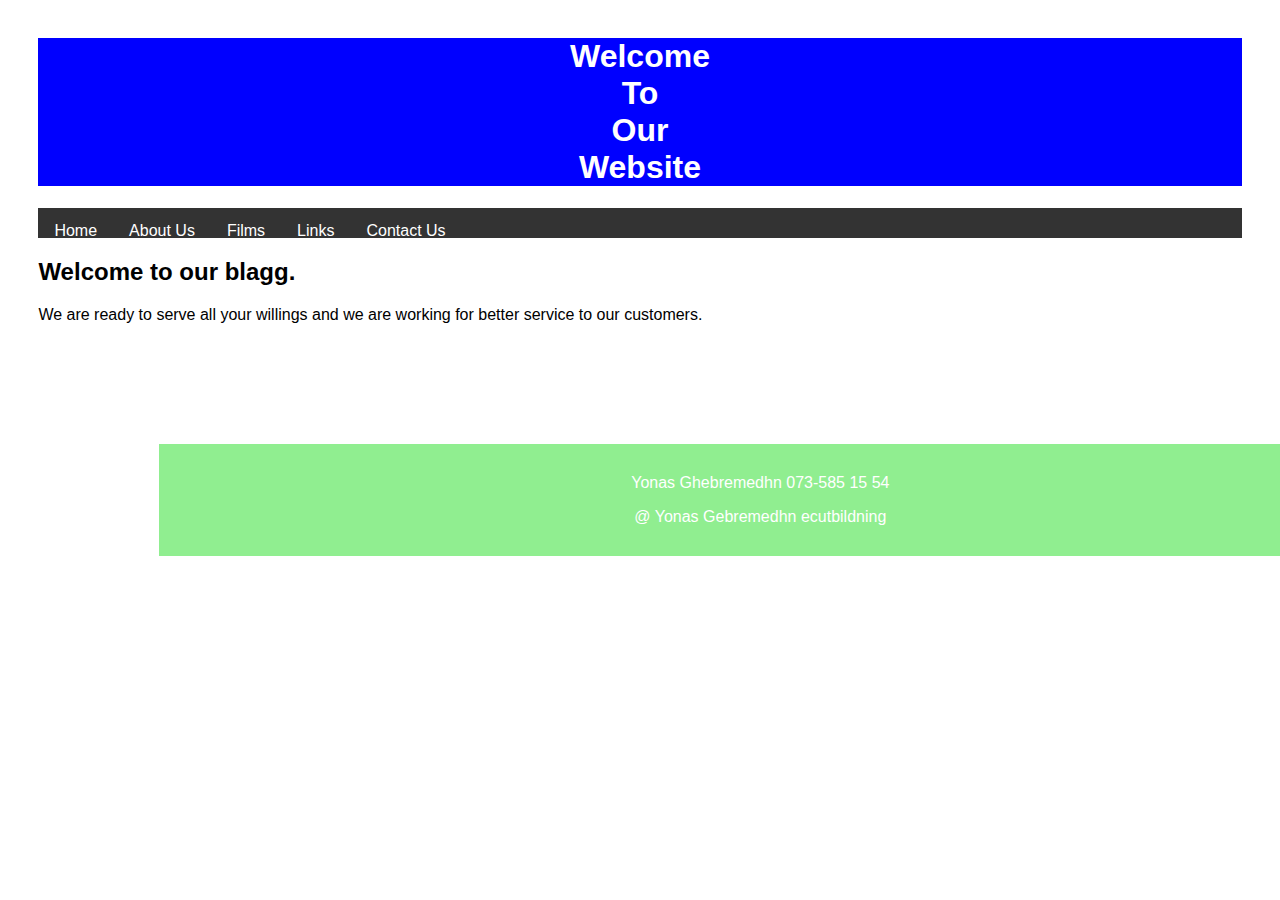
<file: index.html>
<!DOCTYPE html>
<html lang="en" dir="ltr">
  <head>
    <meta charset="utf-8">
    <title>home</title>
    <link rel="stylesheet" href="style.css">
  </head>
  <body>
    <header class="header">
      <h1> Welcome <br> To <br> Our <br> Website </h1>

    <nav>
    <a href="index.html"> Home </a>
    <a href="about.html">About Us </a>
    <a href="film.html"> Films </a>
    <a href="links.html"> Links </a>
    <a href="contact.html"> Contact Us </a>
  </nav>

  </header>

  <article>
    <form action="Contains">
<h2>Welcome to our blagg. </h2>
<p>We are ready to serve all your willings
and we are working for better service to our customers.</p>
</form>
</article>

      <footer class="foot">
        <p id="info">Yonas Ghebremedhn 073-585 15 54</p>
        <p id="contact"> @ Yonas Gebremedhn ecutbildning </p>
      </footer>

  </body>
</html>
</file>
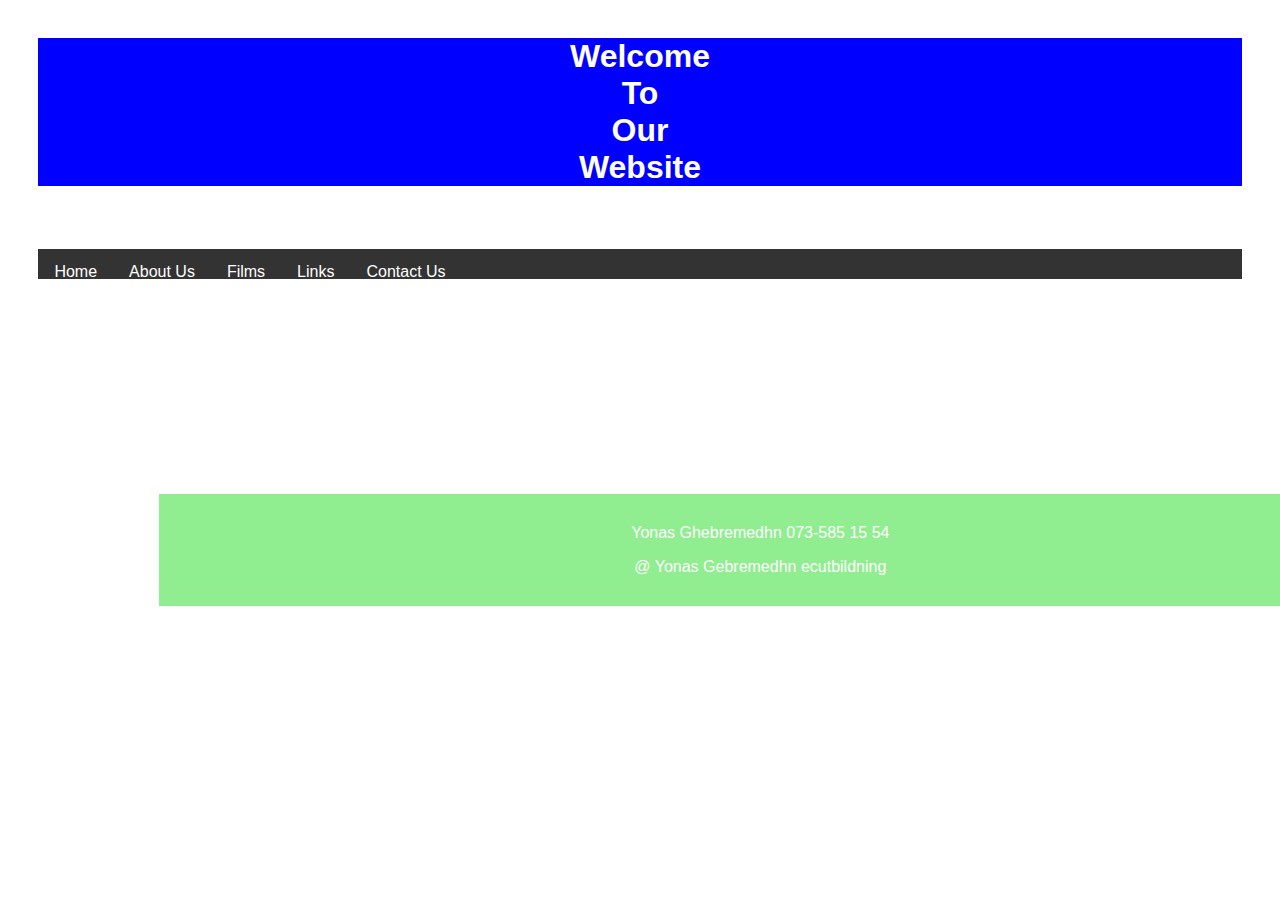
<file: about.html>
<!DOCTYPE html>
<html lang="en" dir="ltr">
  <head>
    <meta charset="utf-8">
    <title>About us</title>
    <link rel="stylesheet" href="style.css">
  </head>
  <body>
    <header class="head">
        <h1> Welcome <br> To <br> Our <br> Website </h1>

      <h3>About Us</h3>

          <nav>
          <a href="index.html"> Home </a>
          <a href="about.html">About Us </a>
          <a href="film.html"> Films </a>
          <a href="links.html"> Links </a>
          <a href="contact.html"> Contact Us </a>
        </nav>
      <main>
        <h3>Welcome!</h3>
        <p>We are the largest service online company in the souther region of Sweden.
        Our company started early in the 60th to give service online for a while.
      Our funniest company is working with other international and uninternational companies and exchange exprience and give excercixe</p>
      </main>
    </header>
    <footer class="foot">
      <p id="info">Yonas Ghebremedhn 073-585 15 54</p>
      <p id="contact"> @ Yonas Gebremedhn ecutbildning </p
      </footer>
  </body>
</html>
</file>
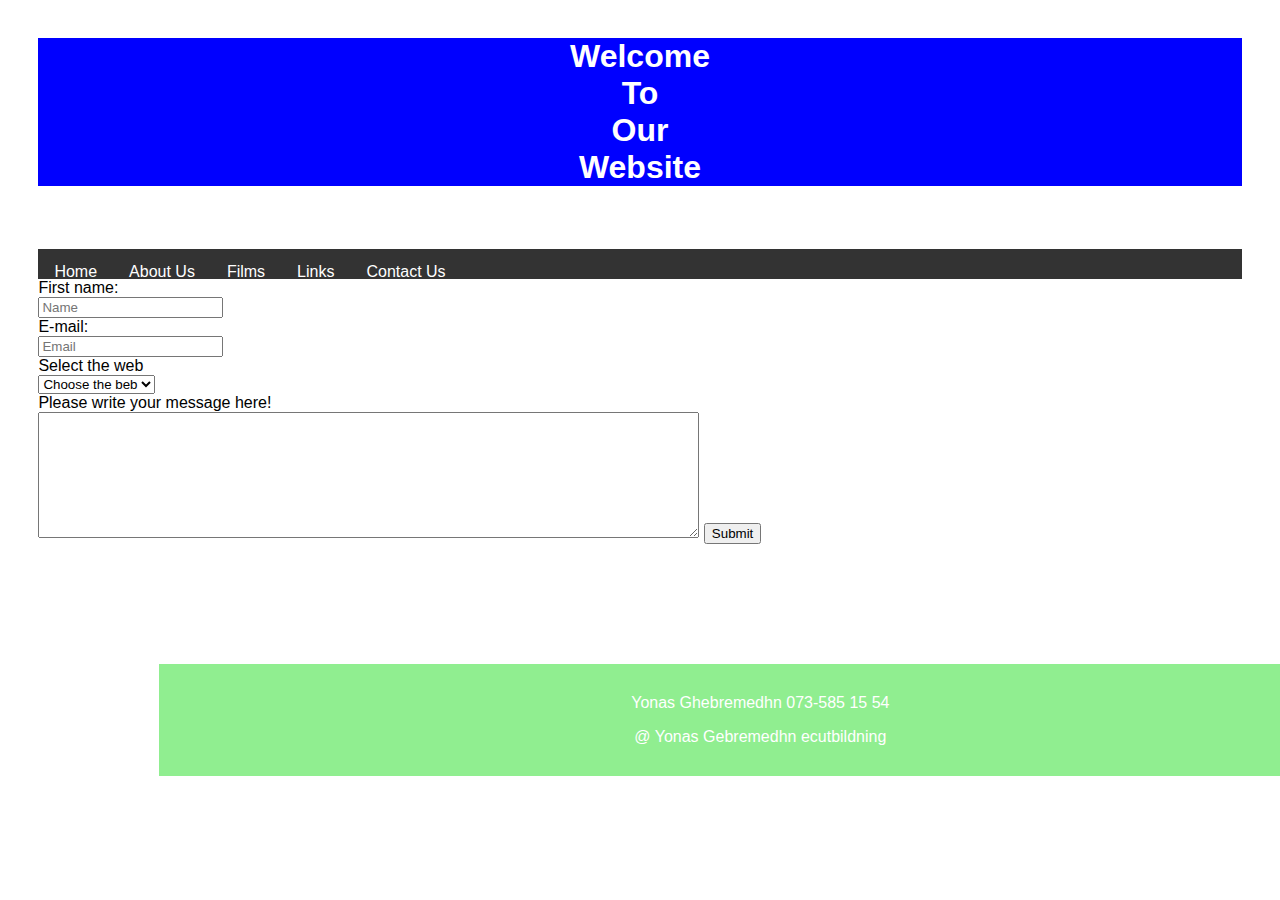
<file: contact.html>
<!DOCTYPE html>
<html lang="" dir="ltr">
  <head>
    <meta charset="utf-8">
    <title>Contact</title>
      <link rel="stylesheet" href="style.css">
  </head>
  <body>
    <header class="head">
      <h1> Welcome <br> To <br> Our <br> Website </h1>

      <h3>Contact Us</h3>

          <nav>
          <a href="index.html"> Home </a>
          <a href="about.html">About Us </a>
          <a href="film.html"> Films </a>
          <a href="links.html"> Links </a>
          <a href="contact.html"> Contact Us </a>
        </nav>
    </header>
    <main class="cintacts">
      <form>
        First name:<br>
        <input type="text" name="name" placeholder="Name" required pattern="[a-z-A-Z]{}" minlength="5" maxlength="20">
        <br>
        E-mail:<br>
        <input type="email" name="email" placeholder="Email" required pattern="[a-z-A-Z]{}" minlength="8" maxlength="30">

        <br>Select the web<br>
        <select class="Web">
          <option value="#">Choose the beb</option>
          <option value="Home">Home</option>
          <option value="About">About</option>
          <option value="Movies">Movies</option>
          <option value="Links">Links</option>
          <option value="Contact">Contact</option>
        </select>
        <br>
        <label for="message">Please write your message here!</label>
        <br>
        <textarea id= "textarea" name="name" rows="8" cols="80"></textarea>
        <input type="submit" message="" value="Submit">

      </form>
    </main>
      <footer class="foot">
        <p id="info">Yonas Ghebremedhn 073-585 15 54</p>
        <p id="contact"> @ Yonas Gebremedhn ecutbildning </p
        </footer>
  </body>
</html>
</file>
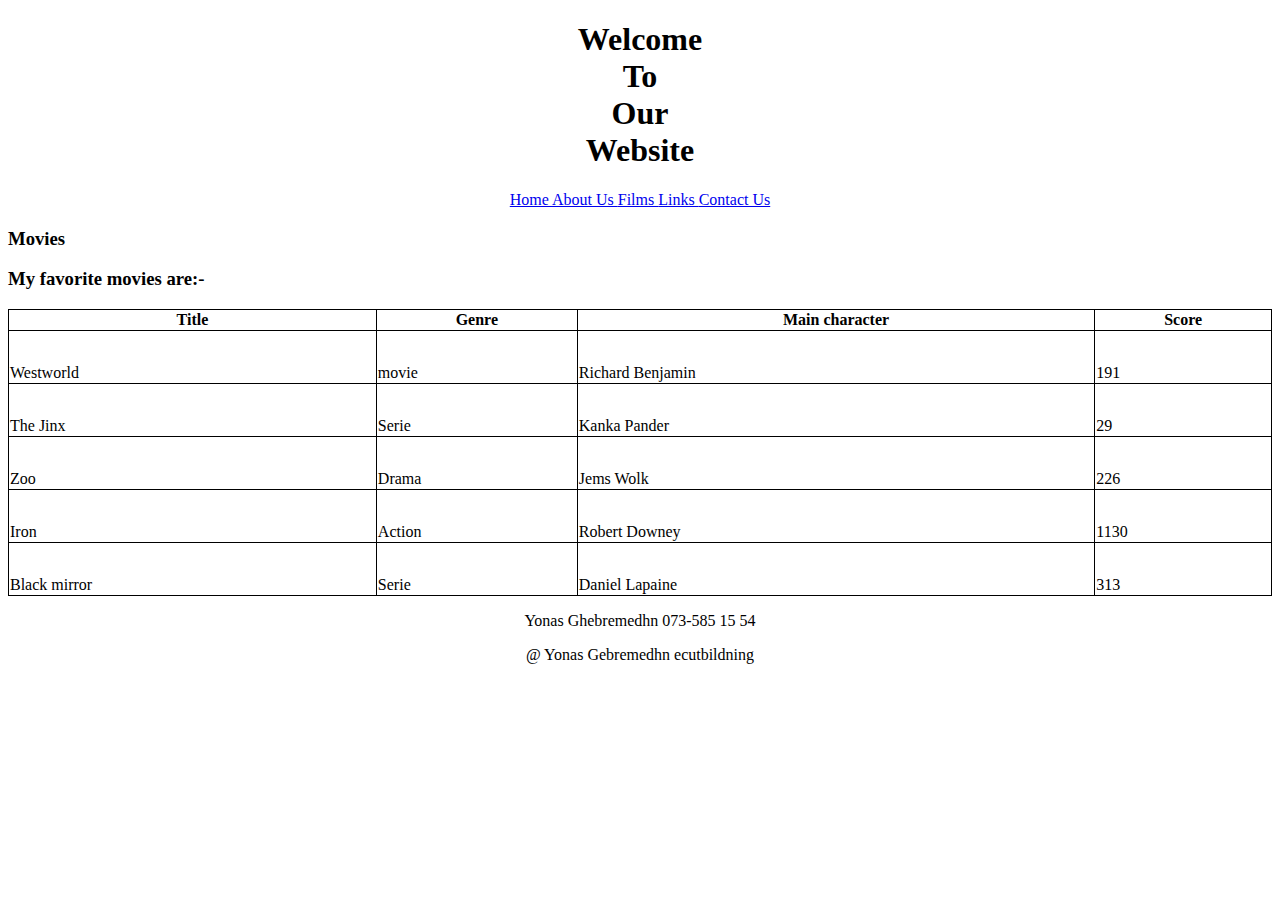
<file: film.html>
<!DOCTYPE html>
<html lang="en" dir="ltr">
  <head>
    <meta charset="utf-8">
    <title>Movie</title>
    <link rel="stylesheet" href="film.css">
  </head>
  <body>
    <header class="head">
      <h1> Welcome <br> To <br> Our <br> Website </h1>

          <nav>
          <a href="index.html"> Home </a>
          <a href="about.html">About Us </a>
          <a href="film.html"> Films </a>
          <a href="links.html"> Links </a>
          <a href="contact.html"> Contact Us </a>
        </nav>

    </header>
    <h3>Movies</h3>
    <h3>My favorite movies are:-</h3>
    <table>
      <tr>
        <th>Title</th>
        <th>Genre</th>
        <th>Main character</th>
        <th>Score</th>
      </tr>
      <tr>
        <td>Westworld</td>
        <td>movie</td>
        <td>Richard Benjamin</td>
        <td>191</td>
      </tr>
      <tr>
        <td>The Jinx</td>
        <td>Serie</td>
        <td>Kanka Pander</td>
        <td>29</td>

      </tr>
      <tr>
        <td>Zoo</td>
        <td>Drama</td>
        <td>Jems Wolk</td>
        <td>226</td>
      </tr>
      <tr>
        <td>Iron </td>
        <td>Action </td>
        <td>Robert Downey </td>
        <td>1130</td>

      </tr>
      <tr>
        <td>Black mirror</td>
        <td>Serie</td>
        <td>Daniel Lapaine</td>
        <td>313</td>
      </tr>
    </table>

        <footer class="foot">
          <p id="info">Yonas Ghebremedhn 073-585 15 54</p>
          <p id="contact"> @ Yonas Gebremedhn ecutbildning </p
            </footer
  </body>
</html>
</file>
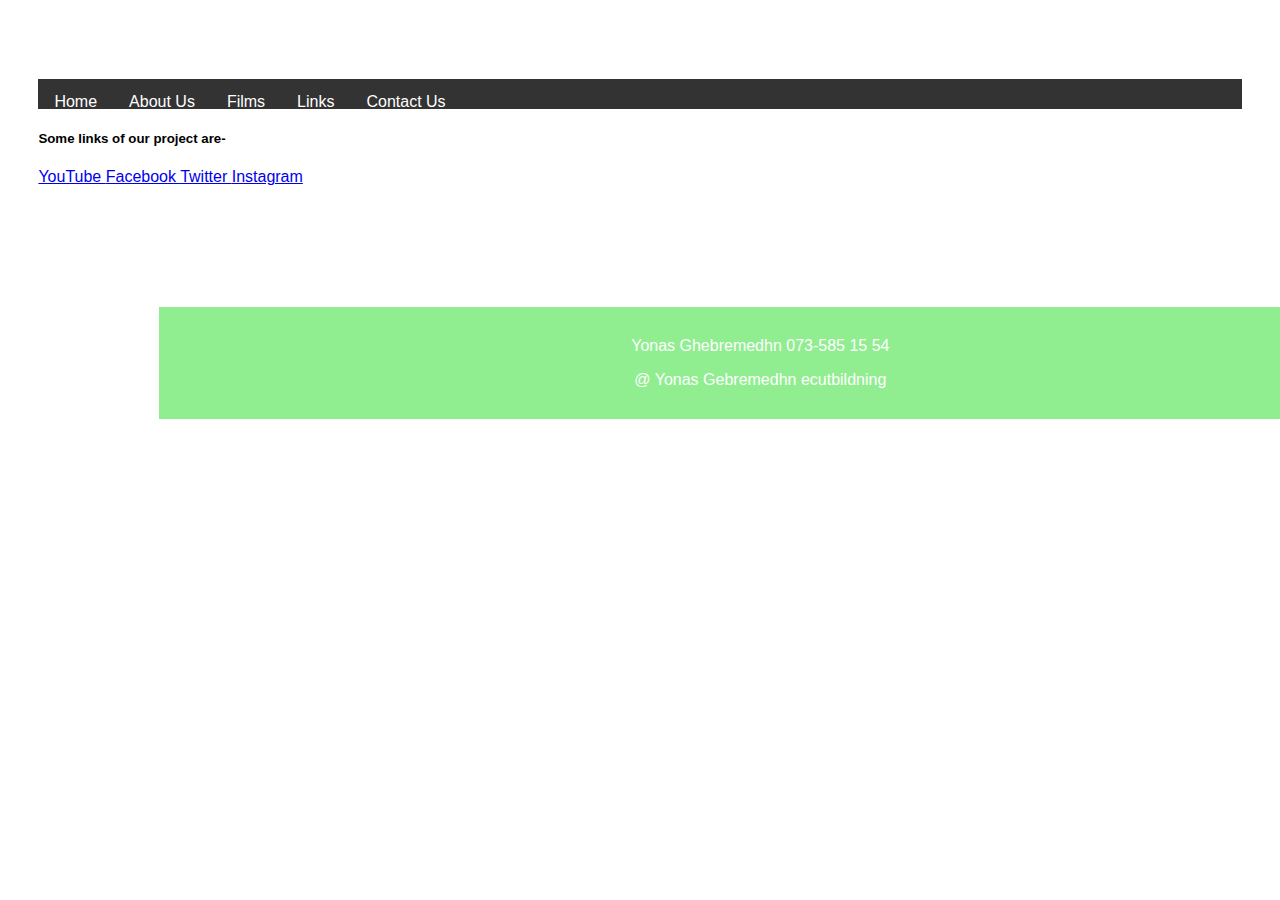
<file: links.html>
<!DOCTYPE html>
<html lang="en" dir="ltr">
  <head>
    <meta charset="utf-8">
    <title>Links</title>
      <link rel="stylesheet" href="style.css">
  </head>
  <body>

    <header class="head">

      <h3>About Us</h3>
                <nav>
                <a href="index.html"> Home </a>
                <a href="about.html">About Us </a>
                <a href="film.html"> Films </a>
                <a href="links.html"> Links </a>
                <a href="contact.html"> Contact Us </a>
              </nav>
    </header>

    <main class="main">
      <h5>Some links of our project are-</h5>
      <tr class="Links">
        <th id="Youtube"> <a href="http//www.youtube.com"> YouTube </a></th>
        <th id="Youtube"> <a href="https//www.facebook.com"> Facebook </a></th>
        <th id="Youtube"> <a href="https//www.twitter.com"> Twitter </a></th>
        <th id="Youtube"> <a href="http//www.instagram.com"> Instagram </a></th>
      </tr>

    </main>

      <footer class="foot">
        <p id="info">Yonas Ghebremedhn 073-585 15 54</p>
        <p id="contact"> @ Yonas Gebremedhn ecutbildning </p
        </footer>
  </body>
</html>
</file>
<file: style.css>
* {
  box-sizing: border-box;
}
body {
  font-family: Arial;
  margin: 3%;
}
header {
  width: 100%;
  flex-direction: column;
  text-align: center;
  color: white;
}
 h1 {
  color: white;
  text-align: center;
  background-color: blue;
}

nav {
  list-style-type: none;
  margin: 0;
  padding: 0;
  overflow: hidden;
  background-color: #333;
}

nav a {
  float: left;
  display: block;
  text-align: center;
  padding: 14px 16px;
  color: white;
  height: 30px;
  text-decoration: none;
}
footer {
  width: 100%;
  background-color: lightgreen;
  text-align: center;
  margin: 10%;
  padding: 14px 16px;
  color: white;
}
</file>
<file: film.css>
table, td, th {
  border: 1px solid black;
}
header, ul {
  text-align: center;
}
table {
  border-collapse: collapse;
  width: 100%;
}
td {
  height: 50px;
  vertical-align: bottom;
}
footer{
  text-align: center;
}
</file>
